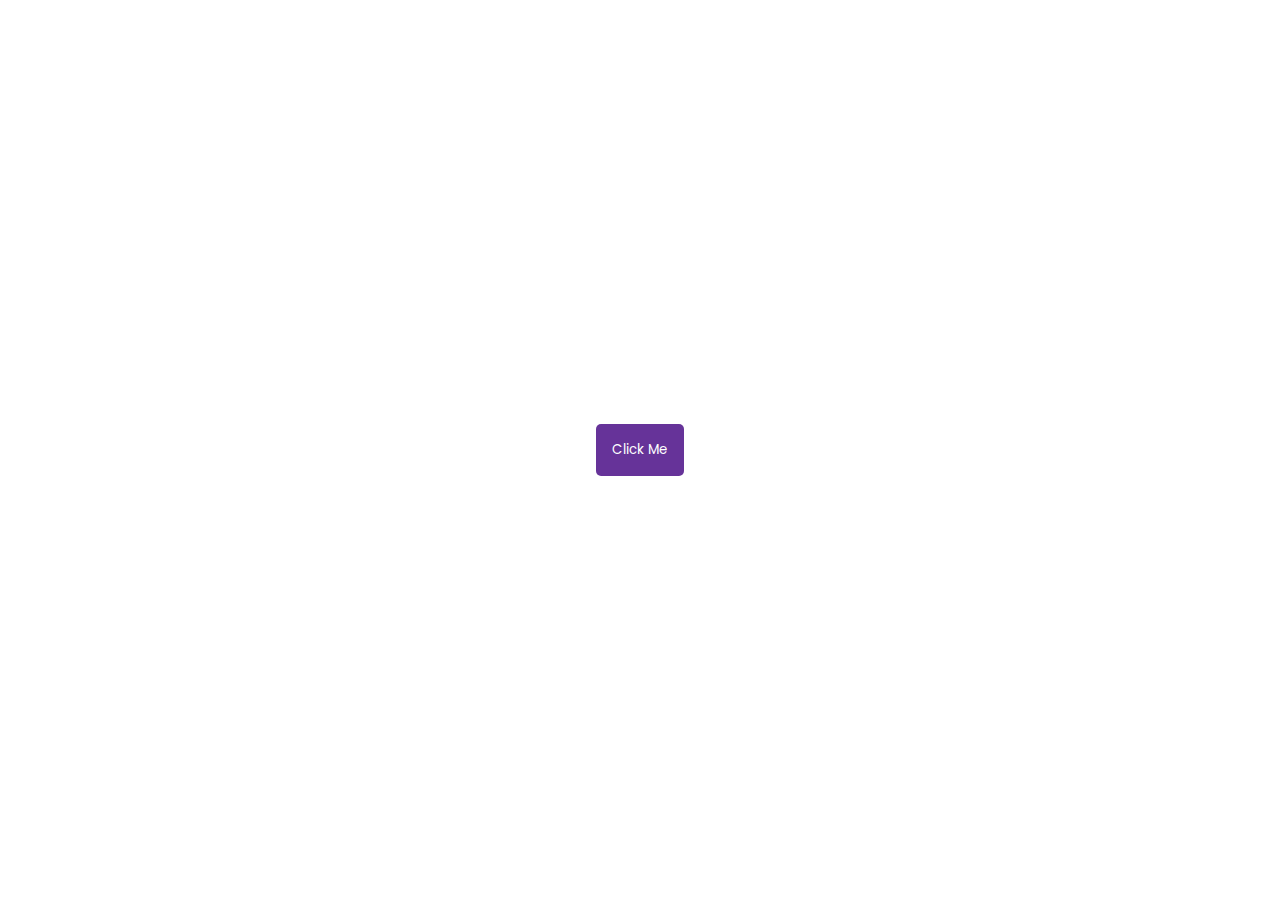
<file: Toast-Notification/index.html>
<!DOCTYPE html>
<html lang="en">
    <head>
        <meta charset="UTF-8" />
        <meta name="viewport" content="width=device-width, initial-scale=1.0" />
        <title>Toast Notification</title>
        <link rel="stylesheet" href="style.css" />
        <script src="script.js" defer></script>
    </head>
    <body>
    	<div id="container"></div>
    	<button id="btn">Click Me</button>
    </body>
</html>
</file>
<file: Toast-Notification/style.css>
@import url("https://fonts.googleapis.com/css2?family=Poppins:wght@200;400;600&display=swap");

* {
    box-sizing: border-box;
}

body {
    display: flex;
    align-items: center;
    justify-content: center;
    font-family: "Poppins", sans-serif;
    margin: 0;
    min-height: 100vh;
}
button{
    background-color: rebeccapurple;
    color:white;
    padding: 1rem;
    border-radius: 5px;
    border: none;
    font-family: inherit;
}
#container{
    position: fixed;
    bottom: 10px;
    right: 10px;
}

.toast{
    padding: 2rem;
    background-color: rebeccapurple;
    color: #fff;
    border-radius: 5px;
    margin: 1rem;
}
</file>
